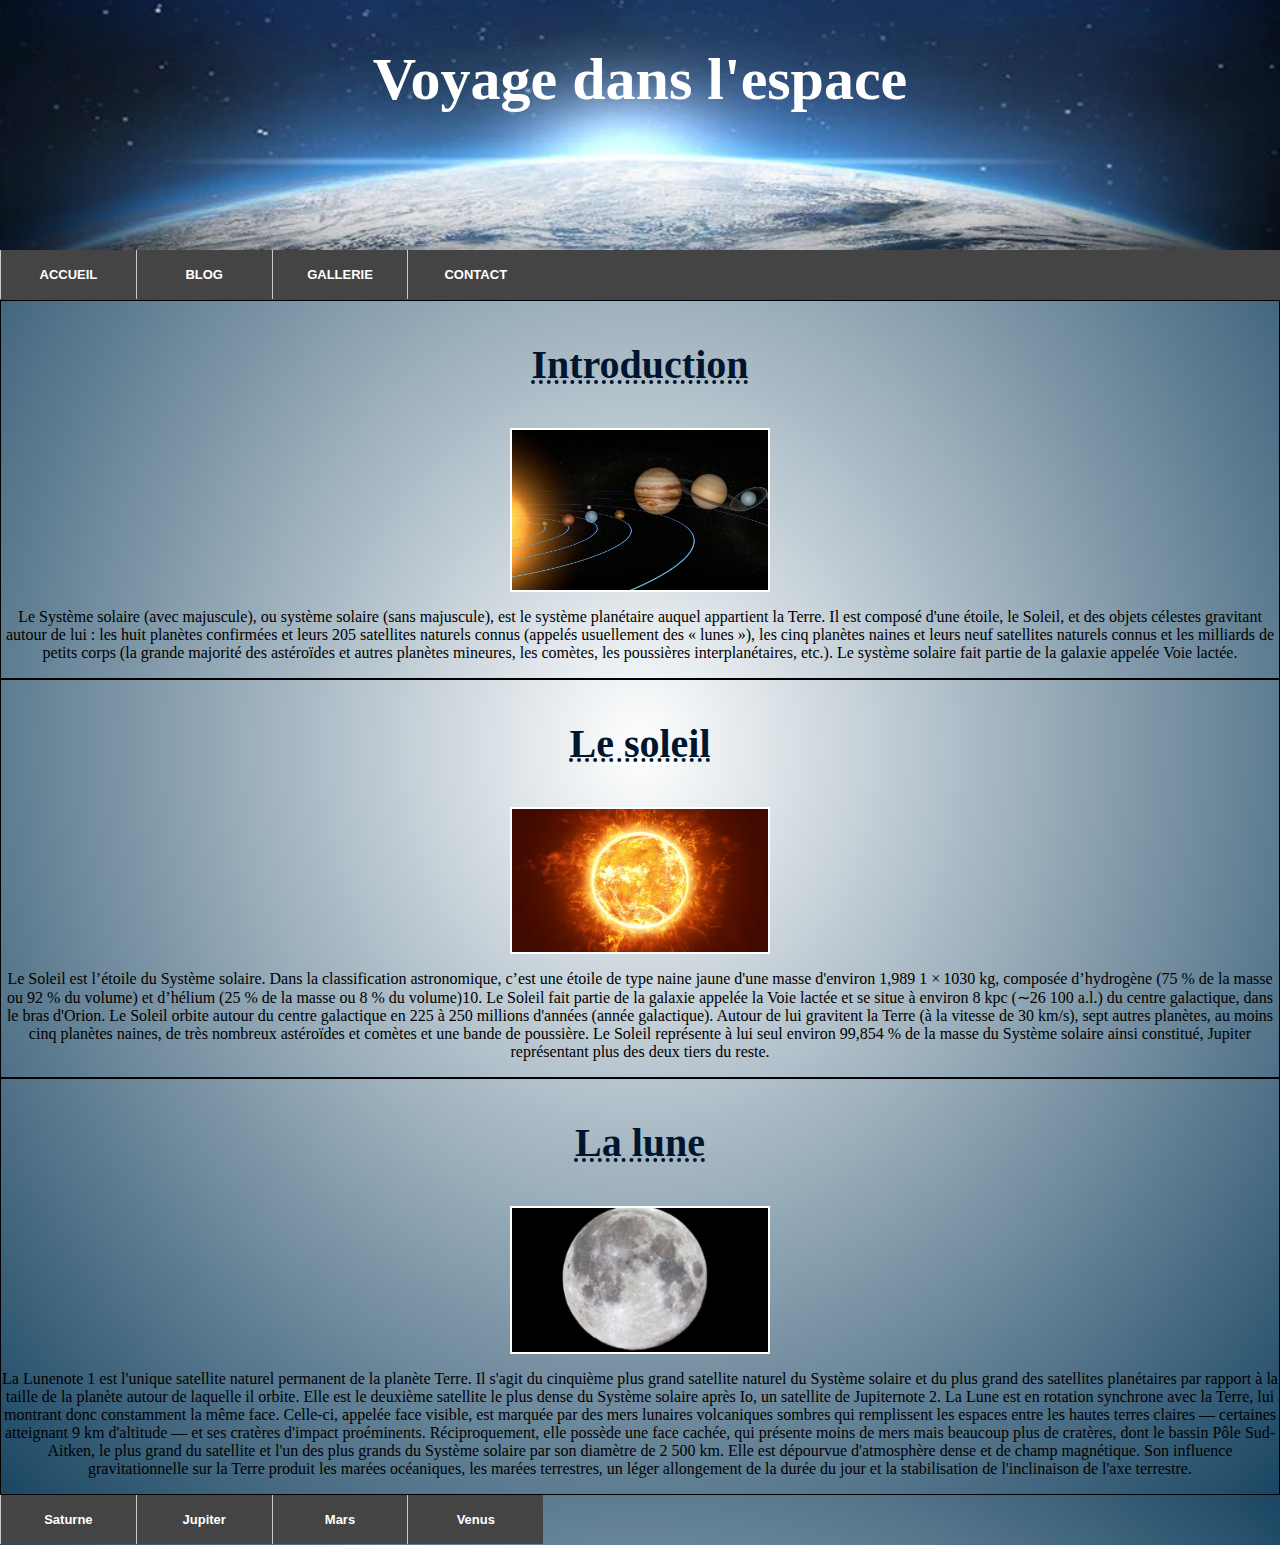
<file: index.html>
<html lang="fr">
<head>
    <meta charset="UTF-8">
    <meta http-equiv="X-UA-Compatible" content="IE=edge">
    <meta name="viewport" content="width=device-width, initial-scale=1.0">
    <link rel="stylesheet" href="./style/style.css" type="text/css">
    <title>Accueil</title>
</head>
<body>
    <header>
        <img class="header" src="./image/header.jpg">
        <h1>Voyage dans l'espace</h1>
    </header>
    <nav id="wrap">
        <ul class="navbar">
            <li><a href="index.html">ACCUEIL</a></li>
            <li><a href="./page/blog.html">BLOG</a></li>
            <li><a href="./page/gallerie.html">GALLERIE</a></li>
            <li><a href="./page/contact.html">CONTACT</a></li>
        </ul>
    </nav>
    <section>
        <article>
            <h3>Introduction</h3>
            <div><img src="./image/solaire.jpg"></div>
            <p>Le Système solaire (avec majuscule), ou système solaire (sans majuscule), est le système planétaire auquel appartient la Terre. Il est composé d'une étoile, le Soleil, et des objets célestes gravitant autour de lui : les huit planètes confirmées et leurs 205 satellites naturels connus (appelés usuellement des « lunes »), les cinq planètes naines et leurs neuf satellites naturels connus et les milliards de petits corps (la grande majorité des astéroïdes et autres planètes mineures, les comètes, les poussières interplanétaires, etc.). Le système solaire fait partie de la galaxie appelée Voie lactée.</p>
        </article>
        <article>
            <h3>Le soleil</h3>
            <div><img src="./image/soleil.jpg"></div>
            <p>Le Soleil est l’étoile du Système solaire. Dans la classification astronomique, c’est une étoile de type naine jaune d'une masse d'environ 1,989 1 × 1030 kg, composée d’hydrogène (75 % de la masse ou 92 % du volume) et d’hélium (25 % de la masse ou 8 % du volume)10. Le Soleil fait partie de la galaxie appelée la Voie lactée et se situe à environ 8 kpc (∼26 100 a.l.) du centre galactique, dans le bras d'Orion. Le Soleil orbite autour du centre galactique en 225 à 250 millions d'années (année galactique). Autour de lui gravitent la Terre (à la vitesse de 30 km/s), sept autres planètes, au moins cinq planètes naines, de très nombreux astéroïdes et comètes et une bande de poussière. Le Soleil représente à lui seul environ 99,854 % de la masse du Système solaire ainsi constitué, Jupiter représentant plus des deux tiers du reste.</p>
        </article>
        <article>
            <h3>La lune</h3>
            <div><img src="./image/lune.jpeg"></div>
            <p>La Lunenote 1 est l'unique satellite naturel permanent de la planète Terre. Il s'agit du cinquième plus grand satellite naturel du Système solaire et du plus grand des satellites planétaires par rapport à la taille de la planète autour de laquelle il orbite. Elle est le deuxième satellite le plus dense du Système solaire après Io, un satellite de Jupiternote 2. La Lune est en rotation synchrone avec la Terre, lui montrant donc constamment la même face. Celle-ci, appelée face visible, est marquée par des mers lunaires volcaniques sombres qui remplissent les espaces entre les hautes terres claires — certaines atteignant 9 km d'altitude — et ses cratères d'impact proéminents. Réciproquement, elle possède une face cachée, qui présente moins de mers mais beaucoup plus de cratères, dont le bassin Pôle Sud-Aitken, le plus grand du satellite et l'un des plus grands du Système solaire par son diamètre de 2 500 km. Elle est dépourvue d'atmosphère dense et de champ magnétique. Son influence gravitationnelle sur la Terre produit les marées océaniques, les marées terrestres, un léger allongement de la durée du jour et la stabilisation de l'inclinaison de l'axe terrestre.</p>
        </article>
    </section>
    <section class="footer">
    <footer>
        <ul class="navbar">
            <li><a href="https://fr.wikipedia.org/wiki/Saturne_(plan%C3%A8te)#:~:text=Saturne%20est%20la%20sixi%C3%A8me%20plan%C3%A8te,elle%20une%20plan%C3%A8te%20g%C3%A9ante%20gazeuse.">Saturne</a></li>
            <li><a href="">Jupiter</a></li>
            <li><a href="">Mars</a></li>
            <li><a href="">Venus</a></li>
        </ul>
    </footer>
</section>
    
    
</body>
</html>
</file>
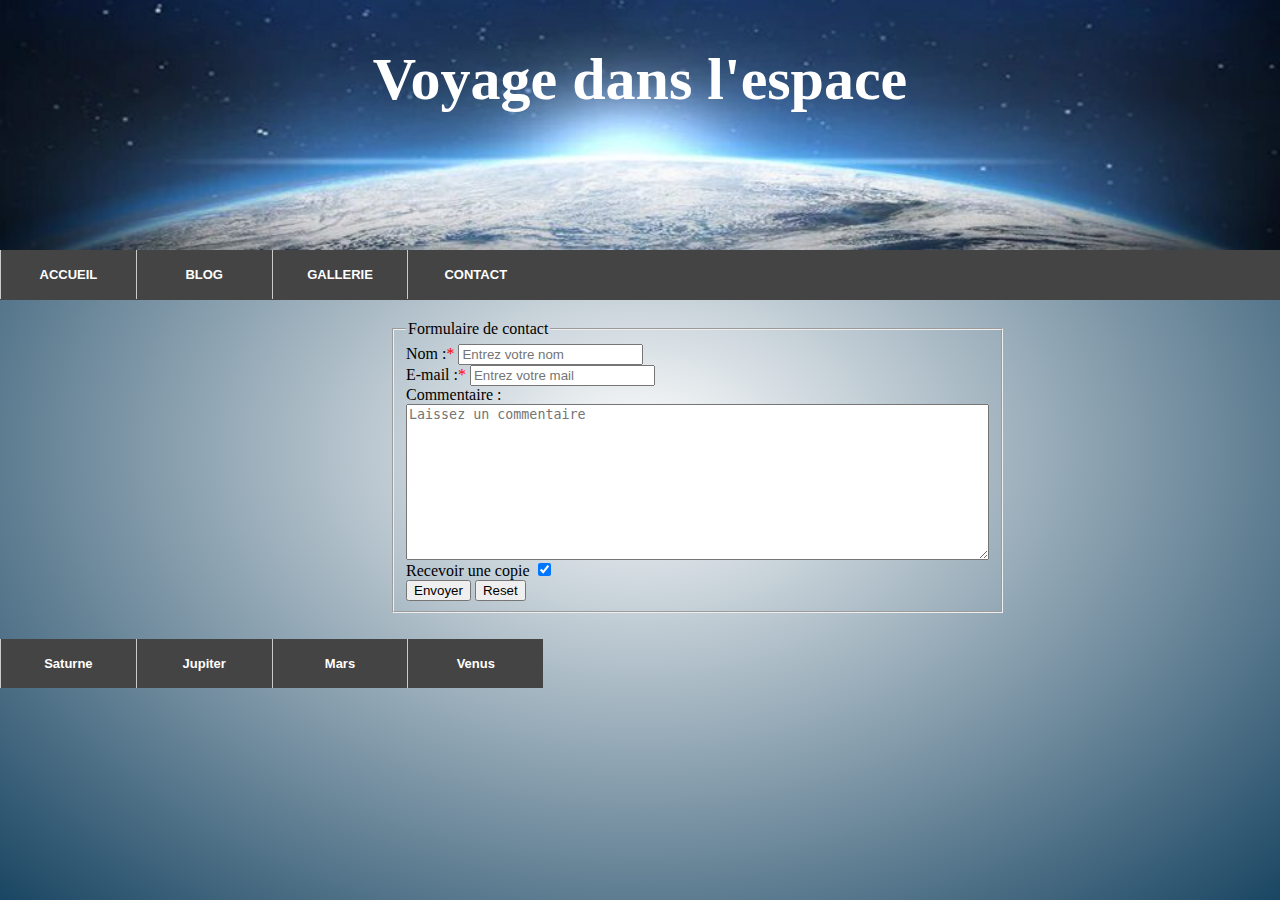
<file: page/contact.html>
<html lang="fr">
<head>
    <meta charset="UTF-8">
    <meta http-equiv="X-UA-Compatible" content="IE=edge">
    <meta name="viewport" content="width=device-width, initial-scale=1.0">
    <link rel="stylesheet" href="./../style/style.css" type="text/css">
    <title>Accueil</title>
</head>
<body>
    <!--Header-->
    <header>
        <img class="header" src="./../image/header.jpg">
        <h1>Voyage dans l'espace</h1>
    </header>
<!--Menu-->
    <nav id="wrap">
        <ul class="navbar">
            <li><a href="./../index.html">ACCUEIL</a></li>
            <li><a href="./blog.html">BLOG</a></li>
            <li><a href="./gallerie.html">GALLERIE</a></li>
            <li><a href="./page/contact.html">CONTACT</a></li>
        </ul>
    </nav>


<!--Formulaire-->
    <section class="formulaire">
        <form action="pagefictive.php "method="post">
            <fieldset>
                <legend> Formulaire de contact</legend>
                <div >
                    <label class="required" for="name">Nom :</label>
                    <input type="text" name="name" placeholder="Entrez votre nom" minlength="2" maxlength="20" required="required">
                </div>
                <div>
                    <label class="required" for="mail">E-mail :</label>
                    <input type="text" name="name" placeholder="Entrez votre mail" required="required">
                </div>
                <div>
                    <label for="commentaire">Commentaire :</label>
                    <textarea cols="70" rows="10" placeholder="Laissez un commentaire" ></textarea> 
                </div>
                <div>
                    <label for="checkbox">Recevoir une copie</label>
                    <input type="checkbox" checked>
                </div>
                <div>
                    <input type="button" value="Envoyer">
                    <input type="button" value="Reset">
                </div>
            </fieldset>
            
        </form>
    </section>
    <footer>
        <ul class="navbar">
            <li><a href="">Saturne</a></li>
            <li><a href="">Jupiter</a></li>
            <li><a href="">Mars</a></li>
            <li><a href="">Venus</a></li>
        </ul>
    </footer>
    
    
</body>
</html>
</file>
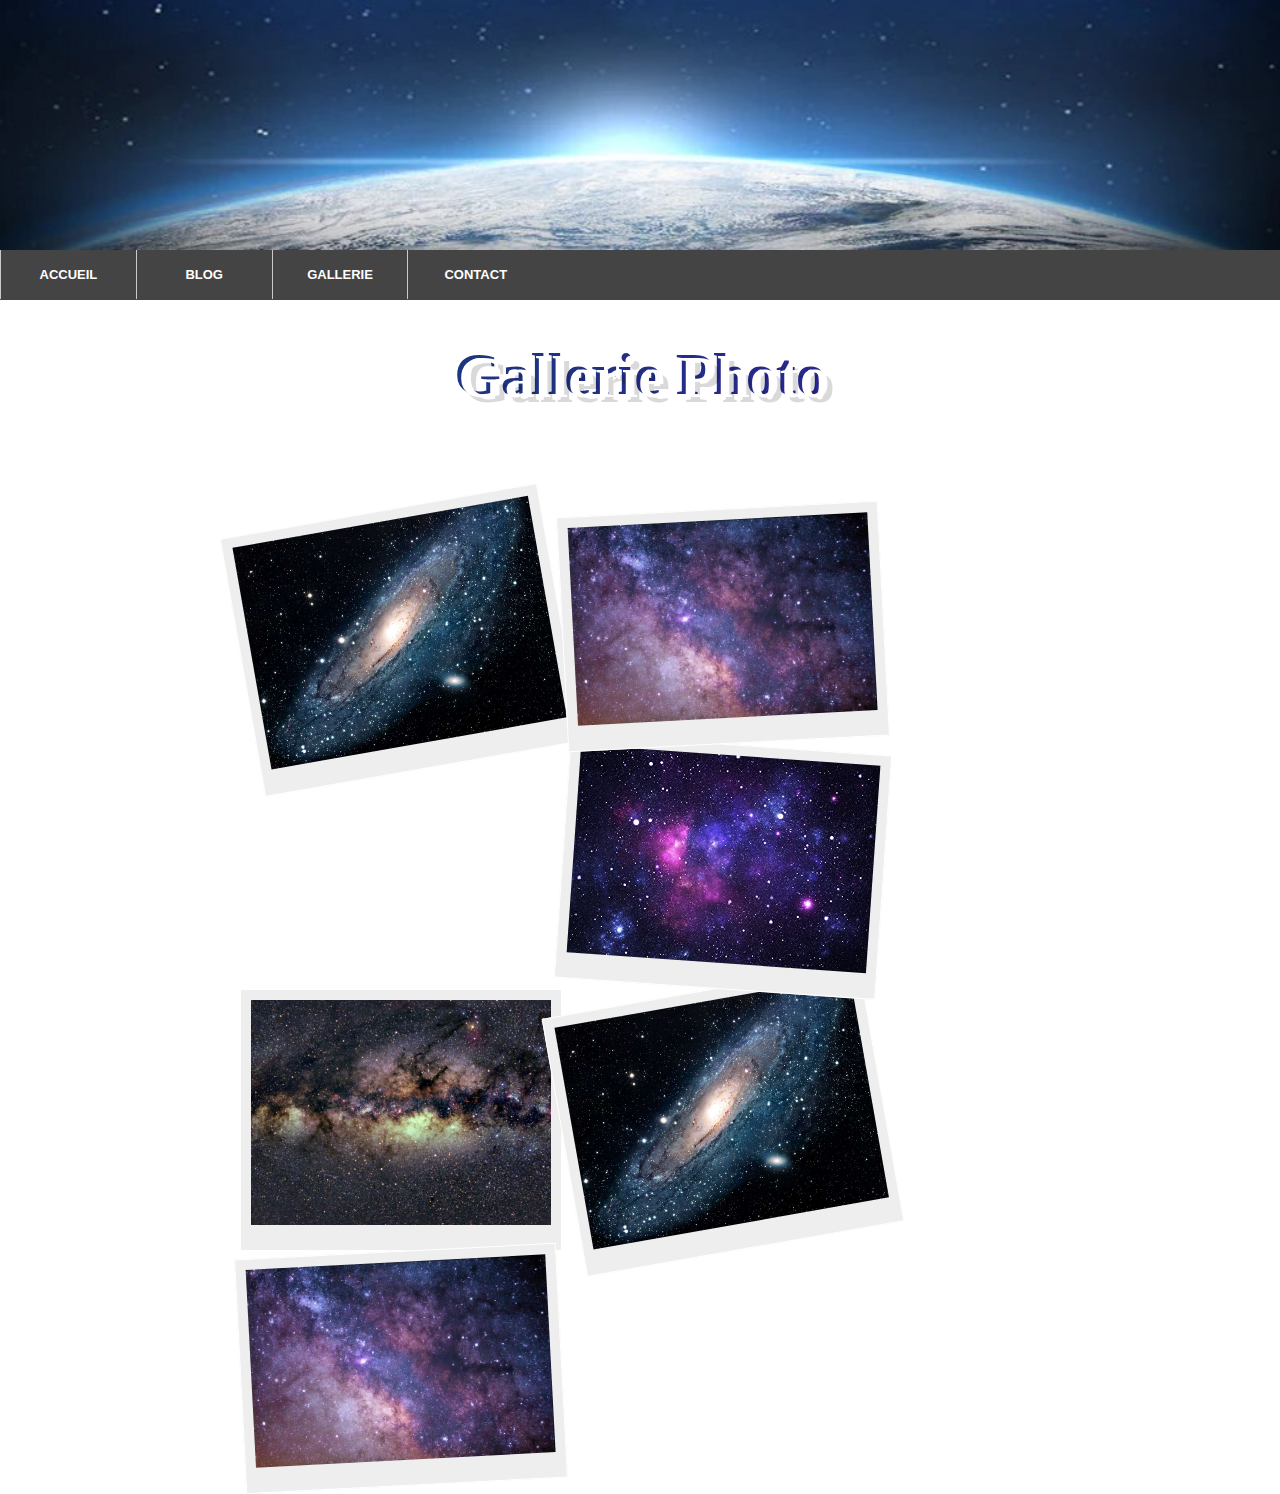
<file: page/gallerie.html>
<html lang="fr">
<head>
    <meta charset="UTF-8">
    <meta http-equiv="X-UA-Compatible" content="IE=edge">
    <meta name="viewport" content="width=device-width, initial-scale=1.0">
    <link rel="stylesheet" href="./../style/style.css" type="text/css">
    <title>Accueil</title>
</head>
<body id="gallerie">
    <!--Header-->
    <header>
        <img class="header" src="./../image/header.jpg">
    </header>
<!--Menu-->
    <nav id="wrap">
        <ul class="navbar">
            <li><a href="./../index.html">ACCUEIL</a></li>
            <li><a href="blog.html">BLOG</a></li>
            <li><a href="gallerie.html">GALLERIE</a></li>
            <li><a href="contact.html">CONTACT</a></li>
        </ul>
    </nav>

<div class="container">
    <h1>Gallerie Photo</h1>
    <ul class="gallery">
        <li>
            <a href="./../image/1.jpg" class="pic-1"><img src="./../image/1.jpg" alt="" /></a>
        </li>
        <li>
            <a href="./../image/2.jpg" class="pic-2"><img src="./../image/2.jpg" alt="" /></a>
        </li>
        <li>
            <a href="./../image/3.jpg" class="pic-3"><img src="./../image/3.jpg" alt="" /></a>
        </li>
        <li>
            <a href="./../image/4.jpg" class="pic-4"><img src="./../image/4.jpg" alt="" /></a>
        </li>
        <li>
            <a href="./../image/1.jpg" class="pic-1"><img src="./../image/1.jpg" alt="" /></a>
        </li>
        <li>
            <a href="./../image/2.jpg" class="pic-2"><img src="./../image/2.jpg" alt="" /></a>
        </li>
        
     
    </ul>
</div>

</body>
</html>
</file>
<file: style/style.css>
body{
    margin:0;
    padding:0;
    background: radial-gradient(#ffffff, #1a4663);

}

.footer {
    background-color:#444444;
    color:white;
}

/*Liens*/

a:visited{
    
    color:black;
}


/*Barre de menu*/

#wrap{
    width: 100%; 
    height: 50px; 
    margin: 0;
    z-index: 99; 
    position: relative; 
    background-color: #444444;
    }

.navbar{
    height: 50px;
    padding: 0;
    margin: 0;
    position: absolute; 
    }

.navbar li {
    height: auto;
    width: 135.8px; 
    float: left;  
    text-align: center; 
    list-style: none;  
    font: normal bold 13px/1em Arial, Verdana, Helvetica;  
    padding: 0;
    margin: 0;
    background-color: #444444;
    }

.navbar a{							
    padding: 18px 0;  
    border-left: 1px solid #ccc9c9;
    text-decoration: none; 
    color: white; 
    display: block;
    }
.navbar li:hover, a:hover{
     background-color: black;
    }
.navbar li ul{
    display: none;
    height: auto;									
    margin: 0; 
    padding: 0; 
    }
navbar li:hover ul{
    display: block;
    }
.navbar li ul li a{
    border-left: 1px solid #444444; 
    border-right: 1px solid #444444; 
    border-top: 1px solid #c9d4d8; 
    border-bottom: 1px solid #444444; 
    }
/*Header*/

.header{
    width:100%;
    height:250px;
    text-align:center;
    display:block;
    margin:auto;
}

header h1{
    font-size:60px;
    text-align:center;
    font-weight: bold ;
    color: rgb(3, 33, 66);
    z-index: 1;
    position: absolute;
    text-align: center;
    font-family: Georgia;
    margin: 0 auto;
    left: 0;
    right: 0;
    top: 5%;
    color: white;
}

h3{
    color: rgb(0, 21, 46);
    font-size:40px;
    font-weight: bold;
    text-decoration:underline;
    text-decoration-style: dotted;
}



/*Article*/

article img{
    width: 20%;
    border: 2px solid white;

}

article {
    border: 1px solid;
    text-align:center;
}



/*Formulaire*/

.formulaire{
    width:500px;
    margin:auto;
    padding-top:20px;
    padding-bottom:10px;
}

.required:after{
    content:"*";
    color:red; 
} 

/* gallery */

.container h1{
    
    text-align:center;
    margin-bottom:100px;
    font-size:60px;
    background: linear-gradient(to right, #163f75, rgb(47, 29, 151));
    -webkit-background-clip: text;
    -webkit-text-fill-color: transparent;
	text-shadow: 4px 3px 0px rgb(255, 255, 255), 9px 8px 0px rgba(0,0,0,0.15);

}

#gallerie{
    background-image: url("https://images5.alphacoders.com/367/thumb-1920-367048.jpg");
}

.container {
	width: 800px; 
    margin: 40px auto ;  
    
}

.container img{
    width:100%;
    
}


.gallery{
    list-style:none;
    padding:0;
    
}



ul.gallery li a {
    width:300px;
	float: left;
	padding: 10px 10px 25px 10px;
	background: #eee;
	border: 1px solid #fff;
	-moz-box-shadow: 0px 2px 15px #333;
	position:relative;
   
}

ul.gallery li a.pic-1 {
	z-index: 1;
	-webkit-transform: rotate(-10deg);
	-moz-transform: rotate(-10deg);
}
ul.gallery li a.pic-2 {
	z-index: 5;
	-webkit-transform: rotate(-3deg);
	-moz-transform: rotate(-3deg);
}
ul.gallery li a.pic-3 {
	z-index: 3;
	-webkit-transform: rotate(4deg);
	-moz-transform: rotate(4deg);
}

ul.gallery li a:hover {
	z-index: 10;
	-moz-box-shadow: 3px 5px 15px #333;
}
</file>
